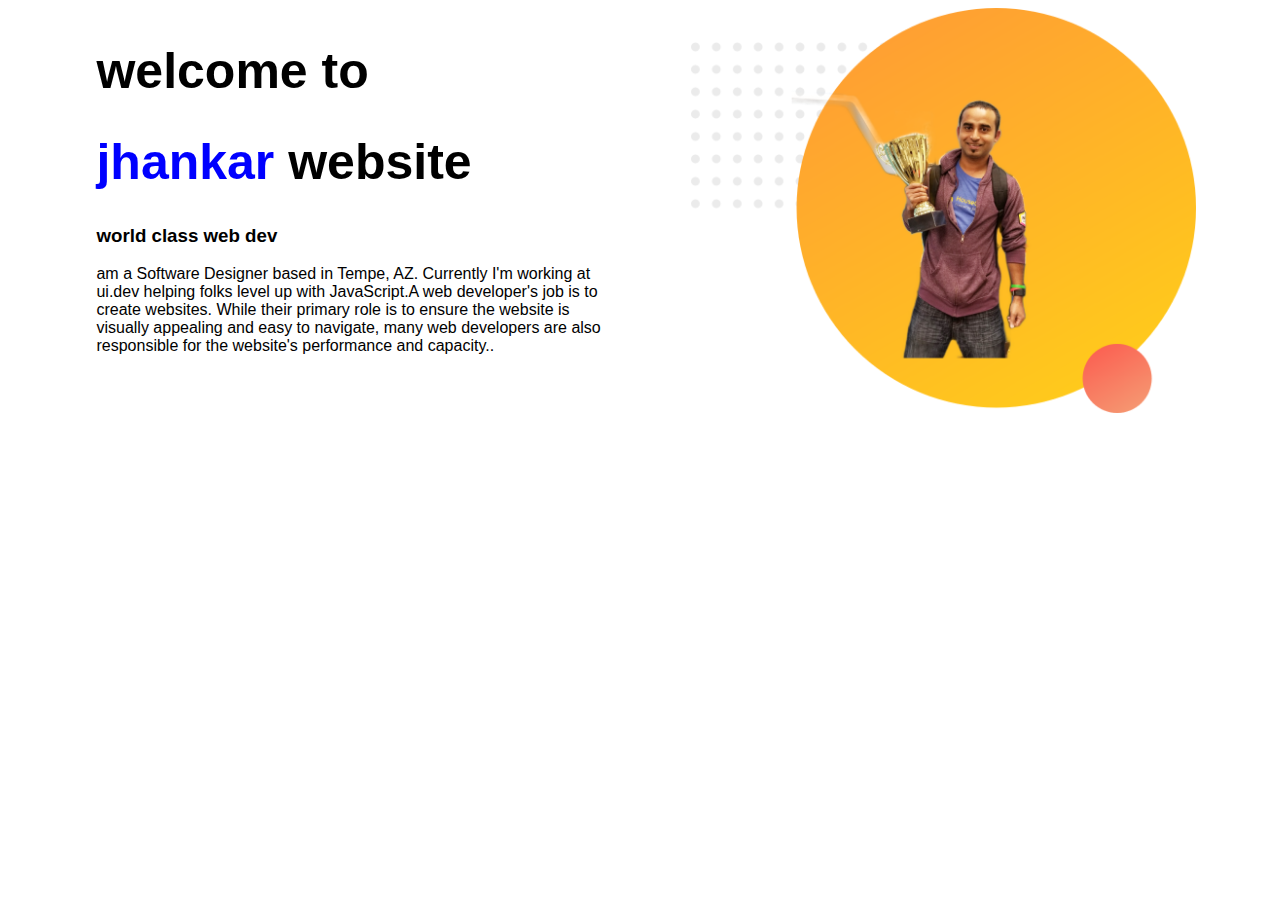
<file: index.html>
<!DOCTYPE html>
<html lang="en">
<head>
    <meta charset="UTF-8">
    <meta http-equiv="X-UA-Compatible" content="IE=edge">
    <meta name="viewport" content="width=device-width, initial-scale=1.0">
    <title>my web developer</title>
    <link rel="preconnect" href="https://fonts.googleapis.com">
    <link rel="stylesheet" href="style.css">
</head>
<body>
    <section>
     <div class="half-width">
        <h1>welcome to </h1>
        <h1><span class="n-color">jhankar</span> website</h1>
        <h3>world class web dev</h3>
        <p> am a Software Designer  based in Tempe, AZ.
            Currently I'm working at ui.dev helping folks level up with JavaScript.A web developer's job is to create websites. While their primary role is to ensure the website is visually appealing and easy to navigate, many web developers are also responsible for the website's performance and capacity..</p>
     </div>
     <div class="half-width">
        <img src="images/profile.png" alt="">
     </div>

       
    </section>
    
</body>
</html>
</file>
<file: style.css>
body{
    font-family: 'Manrope', sans-serif;
}
h1{
    font-size: 50px;
    font-family: 'Segoe UI', Tahoma, Geneva, Verdana, sans-serif;
}
.n-color{
    color:blue;
}
.half-width{
    width: 40%;
    float: left;
    margin-left: 5%;
    padding-left:2%;

    
}
.half-width img{
    width:100%;
}
</file>
